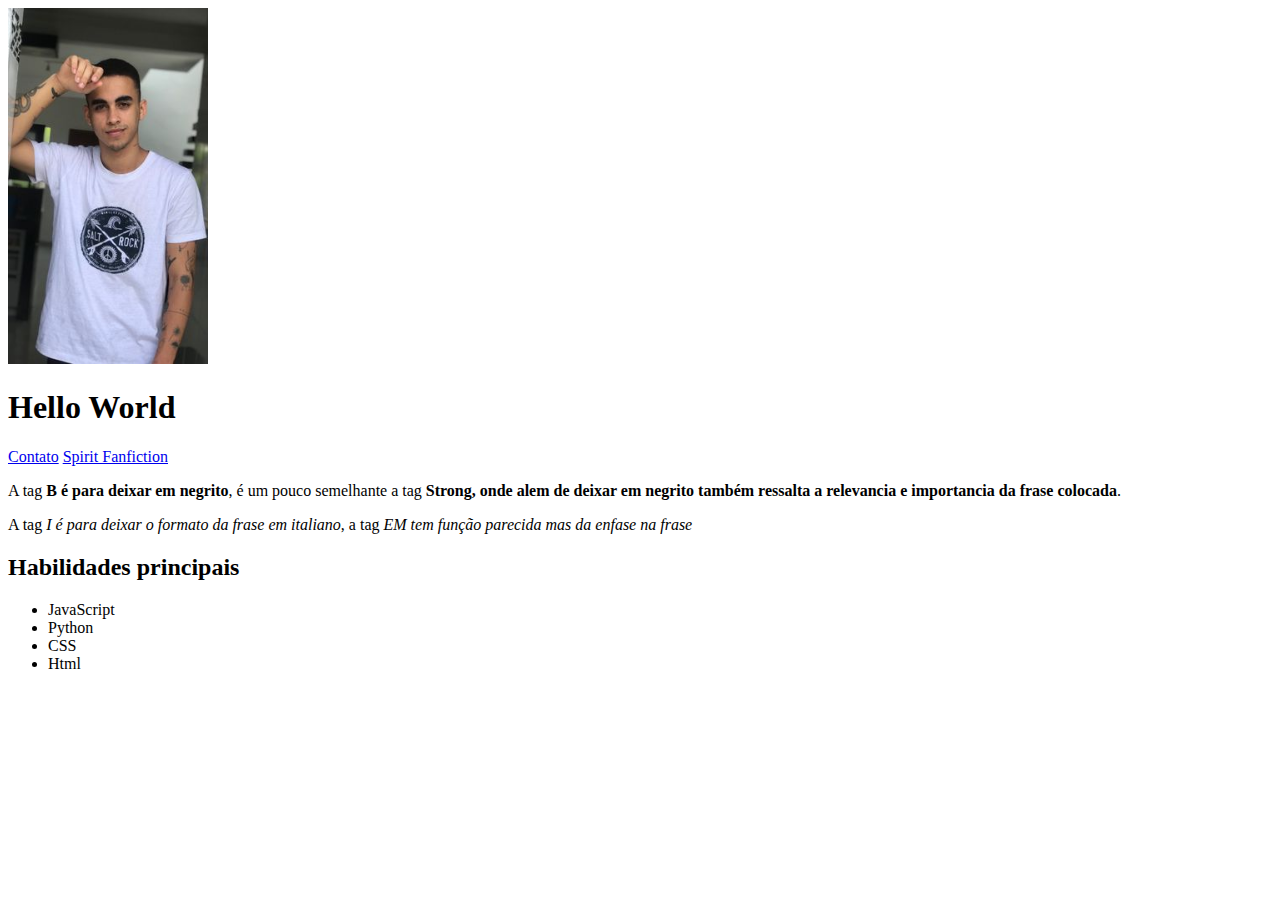
<file: 1 - Html/index.html>
<!--A tag doctype é responsavel por definiar a versão do html-->
<!DOCTYPE html>
<html>

<head>
    <!--A tag head serve para as configurações do meu documento html, como um cerebro -->
    <title>Chupa minha rola</title>
</head>

<body>

    <img src="1.jpg" width="200" ant="Alan Guilherme M. Ferreira">

    <!--A tag body é a responsavel pela área visivel da minha pagina-->
    <h1>Hello World</h1>

    <a href="Contato.html">Contato</a>

    <a href="https://www.spiritfanfiction.com/perfil/alanguii" target="_blank">Spirit Fanfiction</a>

    <p>
        A tag <b>B é para deixar em negrito</b>, é um pouco semelhante a tag <strong>Strong, onde alem de deixar em
            negrito também ressalta a relevancia e importancia da frase colocada</strong>.
    </p>
    <p>
        A tag <i>I é para deixar o formato da frase em italiano</i>, a tag <em>EM tem função parecida mas da enfase na
            frase</em>
    </p>

    <h2>Habilidades principais</h2>
    <ul>
        <li>JavaScript</li>
        <li>Python</li>
        <li>CSS</li>
        <li>Html</li>
    </ul>
</body>

</html>
</file>
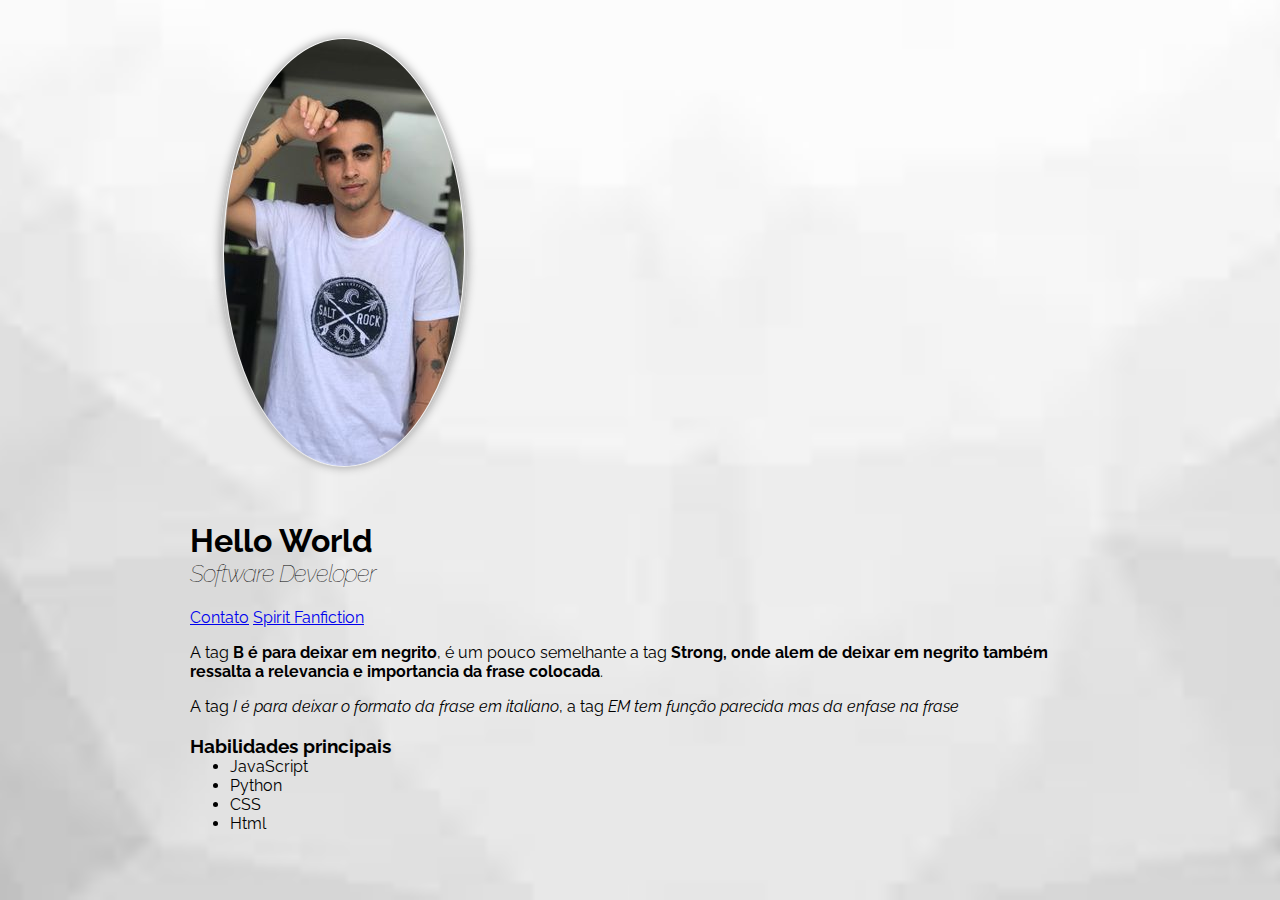
<file: 1 - CSS/10 - Div/index.html>
<!--A tag doctype é responsavel por definiar a versão do html-->
<!DOCTYPE html>
<html>

<head>
    <!--A tag head serve para as configurações do meu documento html, como um cerebro -->
    <title>Chupa minha rola</title>

    <link href="https://fonts.googleapis.com/css2?family=PT+Sans+Narrow&family=Raleway&display=swap" rel="stylesheet">
    <link rel="stylesheet" href="style.css">
</head>

<body>

    <div class="Container">
        <img src="1.jpg" ant="Alan Guilherme M. Ferreira" class="foto">

        <!--A tag body é a responsavel pela área visivel da minha pagina-->
        <h1>Hello World</h1>
        <h2>Software Developer</h2>

        <a href="Contato.html">Contato</a>

        <a href="https://www.spiritfanfiction.com/perfil/alanguii" target="_blank">Spirit Fanfiction</a>

        <p>
            A tag <b>B é para deixar em negrito</b>, é um pouco semelhante a tag <strong>Strong, onde alem de deixar em
                negrito também ressalta a relevancia e importancia da frase colocada</strong>.
        </p>
        <p>
            A tag <i>I é para deixar o formato da frase em italiano</i>, a tag <em>EM tem função parecida mas da enfase
                na
                frase</em>
        </p>

        <h3>Habilidades principais</h3>
        <ul>
            <li>JavaScript</li>
            <li>Python</li>
            <li>CSS</li>
            <li>Html</li>
        </ul>
    </div>

</body>

</html>
</file>
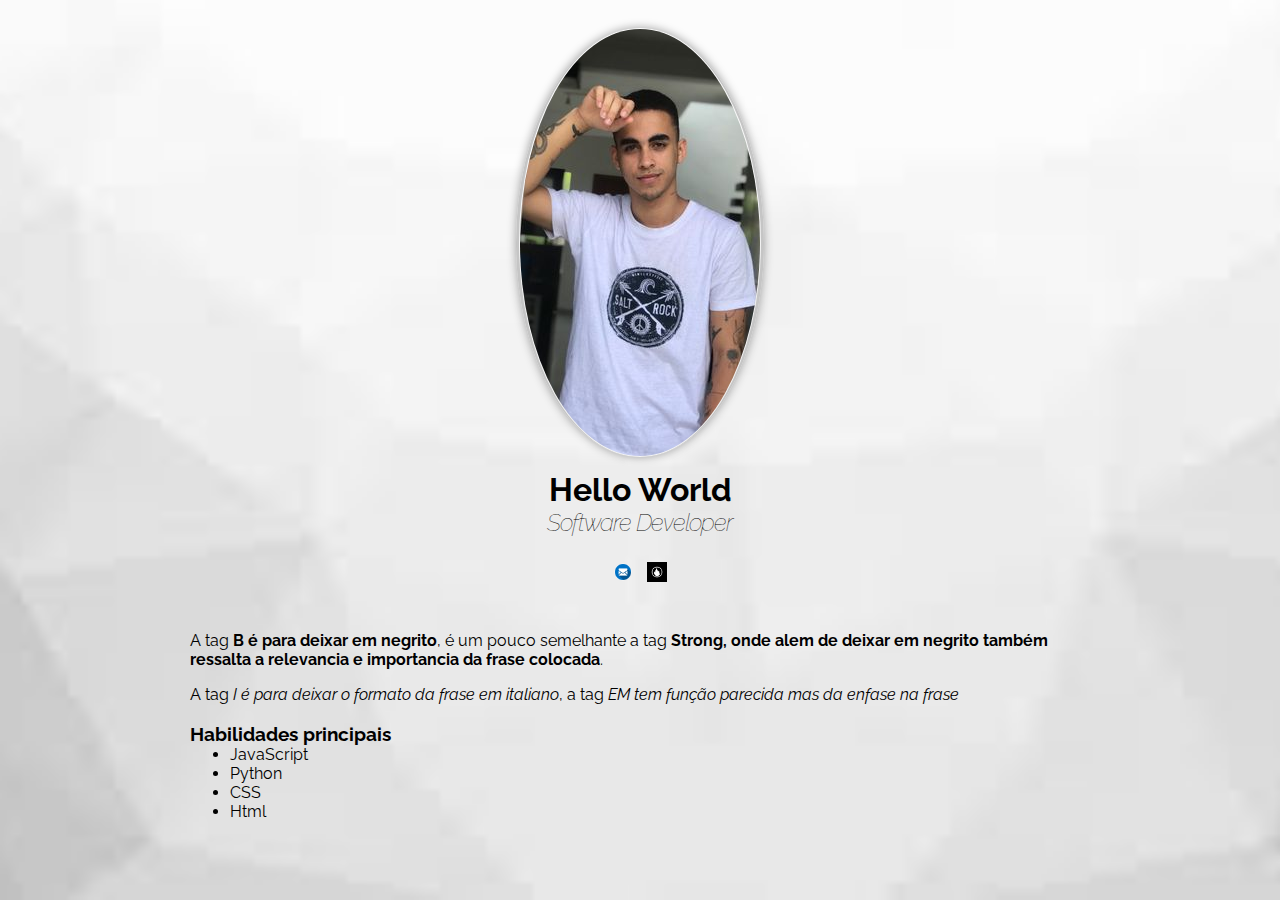
<file: 1 - CSS/11 - Finalizando o curriculo part 1/index.html>
<!--A tag doctype é responsavel por definiar a versão do html-->
<!DOCTYPE html>
<html>

<head>
    <!--A tag head serve para as configurações do meu documento html, como um cerebro -->
    <title>Chupa minha rola</title>

    <link href="https://fonts.googleapis.com/css2?family=PT+Sans+Narrow&family=Raleway&display=swap" rel="stylesheet">
    <link rel="stylesheet" href="style.css">
</head>

<body>

    <div class="Container">
        <div class="profile">
            <img src="1.jpg" alt="Alan Guilherme M. Ferreira" class="foto">

            <!--A tag body é a responsavel pela área visivel da minha pagina-->
            <h1>Hello World</h1>
            <h2>Software Developer</h2>

            <a href="Contato.html" class="icons-link">
                <img src="hot.png" alt="Hotmail" class="icons">
            </a>

            <a href="https://www.spiritfanfiction.com/perfil/alanguii" target="_blank" class="icons-link">
                <img src="spirit.jpg" alt="Spirit Fanfiction" class="icons">
            </a>
        </div>
        <p>
            A tag <b>B é para deixar em negrito</b>, é um pouco semelhante a tag <strong>Strong, onde alem de deixar
                em negrito também ressalta a relevancia e importancia da frase colocada</strong>.
        </p>
        <p>
            A tag <i>I é para deixar o formato da frase em italiano</i>, a tag <em>EM tem função parecida mas da
                enfase na frase</em>
        </p>

        <h3>Habilidades principais</h3>
        <ul>
            <li>JavaScript</li>
            <li>Python</li>
            <li>CSS</li>
            <li>Html</li>
        </ul>
    </div>

</body>

</html>
</file>
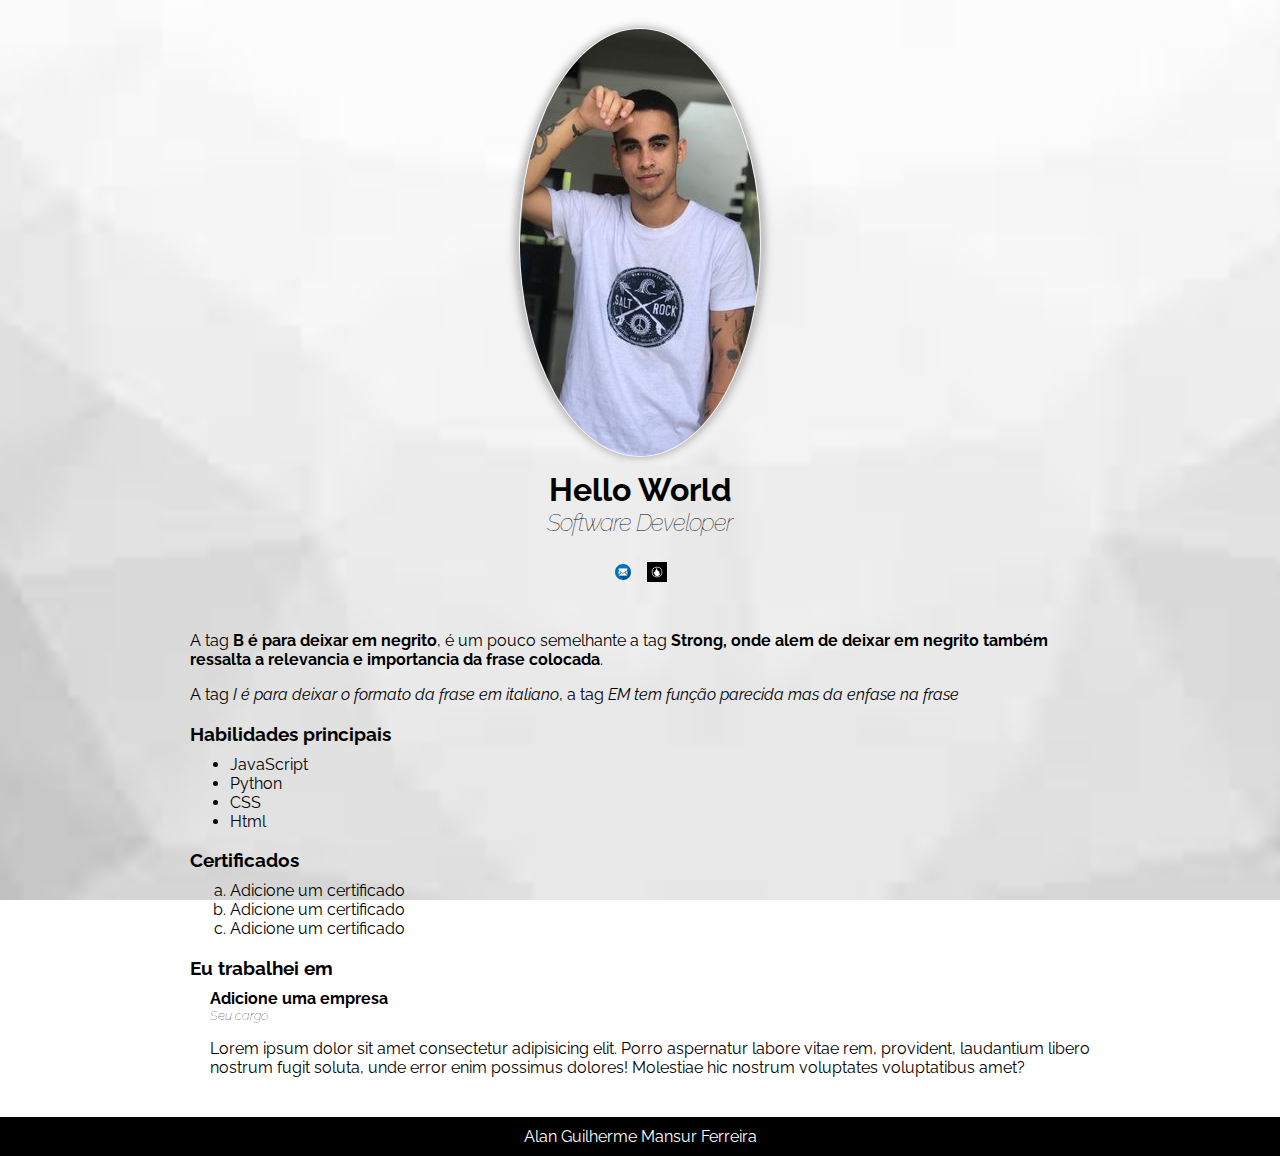
<file: 1 - CSS/12 - Finalizando o curriculo part 2/index.html>
<!--A tag doctype é responsavel por definiar a versão do html-->
<!DOCTYPE html>
<html>

<head>
    <!--A tag head serve para as configurações do meu documento html, como um cerebro -->
    <title>Chupa minha rola</title>

    <link href="https://fonts.googleapis.com/css2?family=PT+Sans+Narrow&family=Raleway&display=swap" rel="stylesheet">
    <link rel="stylesheet" href="style.css">
</head>

<body>

    <div class="Container">
        <div class="profile">
            <img src="1.jpg" alt="Alan Guilherme M. Ferreira" class="foto">

            <!--A tag body é a responsavel pela área visivel da minha pagina-->
            <h1>Hello World</h1>
            <h2>Software Developer</h2>

            <a href="Contato.html" class="icons-link">
                <img src="hot.png" alt="Hotmail" class="icons">
            </a>

            <a href="https://www.spiritfanfiction.com/perfil/alanguii" target="_blank" class="icons-link">
                <img src="spirit.jpg" alt="Spirit Fanfiction" class="icons">
            </a>
        </div>
        <p>
            A tag <b>B é para deixar em negrito</b>, é um pouco semelhante a tag <strong>Strong, onde alem de deixar
                em negrito também ressalta a relevancia e importancia da frase colocada</strong>.
        </p>
        <p>
            A tag <i>I é para deixar o formato da frase em italiano</i>, a tag <em>EM tem função parecida mas da
                enfase na frase</em>
        </p>

        <h3>Habilidades principais</h3>
        <ul>
            <li>JavaScript</li>
            <li>Python</li>
            <li>CSS</li>
            <li>Html</li>
        </ul>

        <h3>Certificados</h3>
        <ol type="a" style="margin-top: 0;">
            <li>Adicione um certificado</li>
            <li>Adicione um certificado</li>
            <li>Adicione um certificado</li>
        </ol>

        <h3>Eu trabalhei em</h3>
        <ul class="job-list">
            <li>
                <h4>Adicione uma empresa</h4>
                <h5>Seu cargo</h5>
                <p>Lorem ipsum dolor sit amet consectetur adipisicing elit. Porro aspernatur labore vitae rem,
                    provident, laudantium libero nostrum fugit soluta, unde error enim possimus dolores! Molestiae hic
                    nostrum voluptates voluptatibus amet?</p>
            </li>
        </ul>
    </div>
    <div class="End">
        Alan Guilherme Mansur Ferreira
    </div>

</body>

</html>
</file>
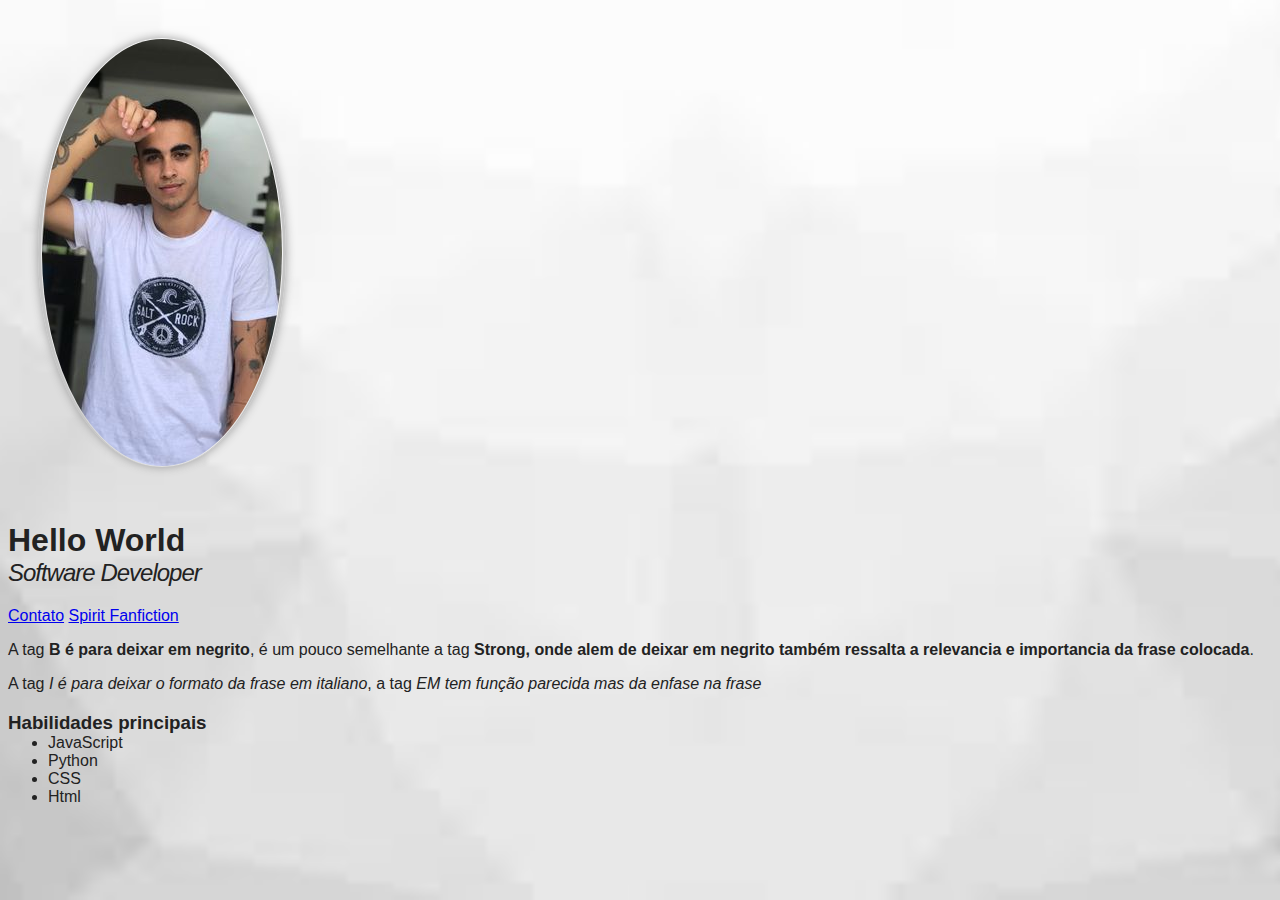
<file: 1 - CSS/8 - Ajustes de Texto/index.html>
<!--A tag doctype é responsavel por definiar a versão do html-->
<!DOCTYPE html>
<html>

<head>
    <!--A tag head serve para as configurações do meu documento html, como um cerebro -->
    <title>Chupa minha rola</title>

    <link rel="stylesheet" href="style.css">
</head>

<body>

    <img src="1.jpg" ant="Alan Guilherme M. Ferreira" class="foto">

    <!--A tag body é a responsavel pela área visivel da minha pagina-->
    <h1>Hello World</h1>
    <h2>Software Developer</h2>

    <a href="Contato.html">Contato</a>

    <a href="https://www.spiritfanfiction.com/perfil/alanguii" target="_blank">Spirit Fanfiction</a>

    <p>
        A tag <b>B é para deixar em negrito</b>, é um pouco semelhante a tag <strong>Strong, onde alem de deixar em
            negrito também ressalta a relevancia e importancia da frase colocada</strong>.
    </p>
    <p>
        A tag <i>I é para deixar o formato da frase em italiano</i>, a tag <em>EM tem função parecida mas da enfase na
            frase</em>
    </p>

    <h3>Habilidades principais</h3>
    <ul>
        <li>JavaScript</li>
        <li>Python</li>
        <li>CSS</li>
        <li>Html</li>
    </ul>
</body>

</html>
</file>
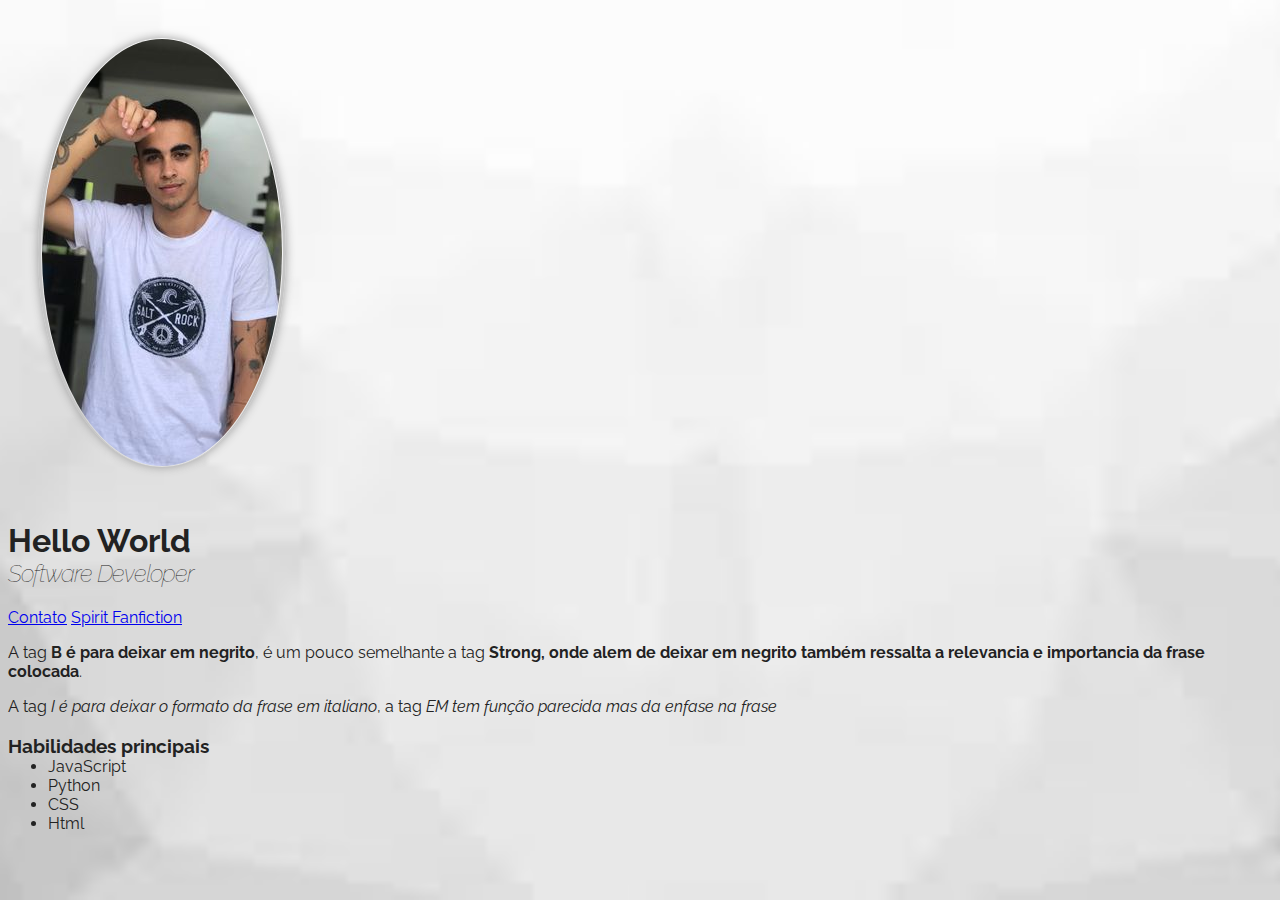
<file: 1 - CSS/9 - Google Fontes/index.html>
<!--A tag doctype é responsavel por definiar a versão do html-->
<!DOCTYPE html>
<html>

<head>
    <!--A tag head serve para as configurações do meu documento html, como um cerebro -->
    <title>Chupa minha rola</title>

    <link href="https://fonts.googleapis.com/css2?family=PT+Sans+Narrow&family=Raleway&display=swap" rel="stylesheet">
    <link rel="stylesheet" href="style.css">
</head>

<body>

    <img src="1.jpg" ant="Alan Guilherme M. Ferreira" class="foto">

    <!--A tag body é a responsavel pela área visivel da minha pagina-->
    <h1>Hello World</h1>
    <h2>Software Developer</h2>

    <a href="Contato.html">Contato</a>

    <a href="https://www.spiritfanfiction.com/perfil/alanguii" target="_blank">Spirit Fanfiction</a>

    <p>
        A tag <b>B é para deixar em negrito</b>, é um pouco semelhante a tag <strong>Strong, onde alem de deixar em
            negrito também ressalta a relevancia e importancia da frase colocada</strong>.
    </p>
    <p>
        A tag <i>I é para deixar o formato da frase em italiano</i>, a tag <em>EM tem função parecida mas da enfase na
            frase</em>
    </p>

    <h3>Habilidades principais</h3>
    <ul>
        <li>JavaScript</li>
        <li>Python</li>
        <li>CSS</li>
        <li>Html</li>
    </ul>
</body>

</html>
</file>
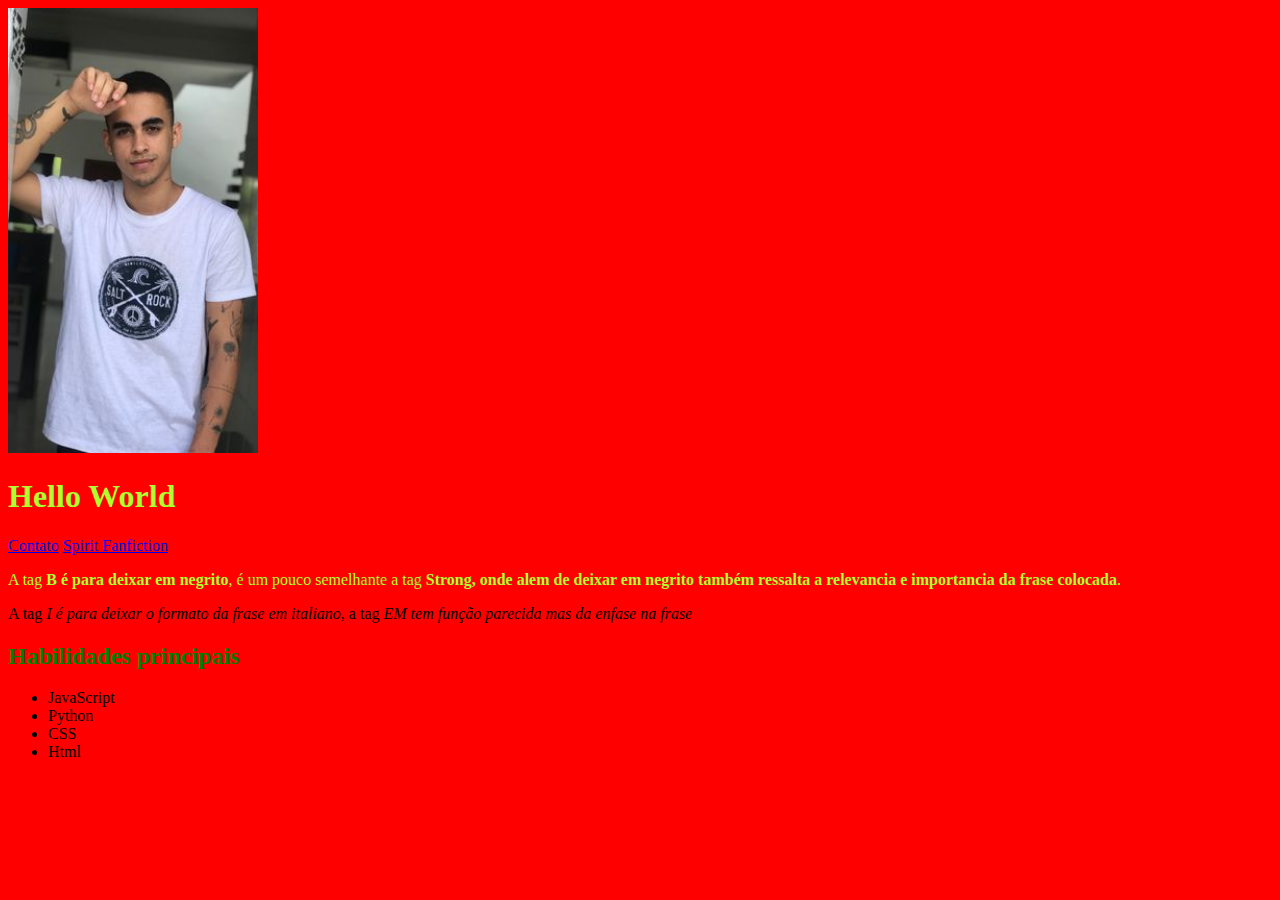
<file: 1 - CSS/Aula 1/index.html>
<!--A tag doctype é responsavel por definiar a versão do html-->
<!DOCTYPE html>
<html>

<head>
    <!--A tag head serve para as configurações do meu documento html, como um cerebro -->
    <title>Chupa minha rola</title>

    <link rel="stylesheet" href="style.css">
</head>

<body>

    <img src="1.jpg" ant="Alan Guilherme M. Ferreira" class="foto">

    <!--A tag body é a responsavel pela área visivel da minha pagina-->
    <h1 style="color:greenyellow">Hello World</h1>

    <a href="Contato.html">Contato</a>

    <a href="https://www.spiritfanfiction.com/perfil/alanguii" target="_blank">Spirit Fanfiction</a>

    <p id="titulo">
        A tag <b>B é para deixar em negrito</b>, é um pouco semelhante a tag <strong>Strong, onde alem de deixar em
            negrito também ressalta a relevancia e importancia da frase colocada</strong>.
    </p>
    <p>
        A tag <i>I é para deixar o formato da frase em italiano</i>, a tag <em>EM tem função parecida mas da enfase na
            frase</em>
    </p>

    <h2>Habilidades principais</h2>
    <ul>
        <li>JavaScript</li>
        <li>Python</li>
        <li>CSS</li>
        <li>Html</li>
    </ul>
</body>

</html>
</file>
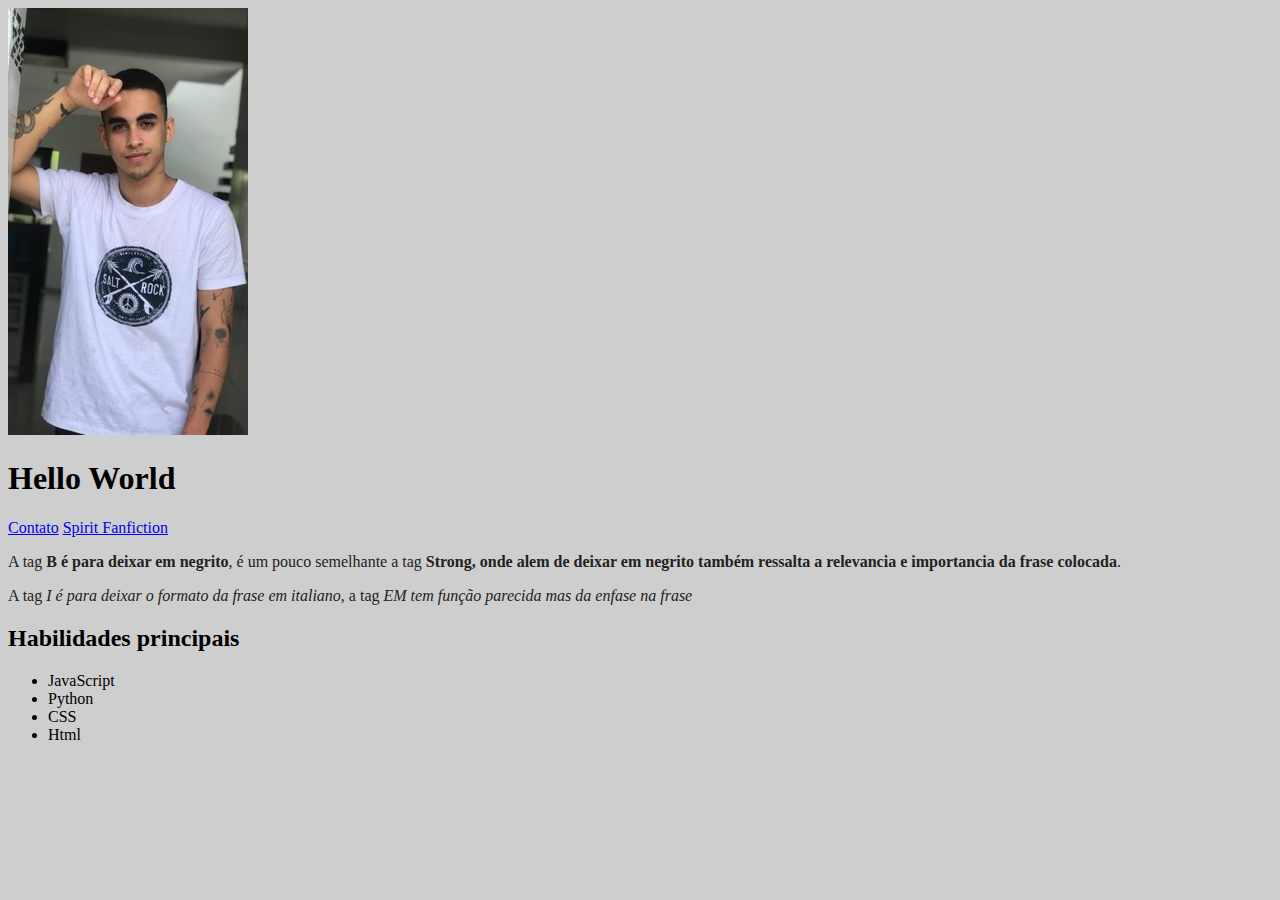
<file: 1 - CSS/Aula 2/index.html>
<!--A tag doctype é responsavel por definiar a versão do html-->
<!DOCTYPE html>
<html>

<head>
    <!--A tag head serve para as configurações do meu documento html, como um cerebro -->
    <title>Chupa minha rola</title>

    <link rel="stylesheet" href="style.css">
</head>

<body>

    <img src="1.jpg" ant="Alan Guilherme M. Ferreira" class="foto">

    <!--A tag body é a responsavel pela área visivel da minha pagina-->
    <h1>Hello World</h1>

    <a href="Contato.html">Contato</a>

    <a href="https://www.spiritfanfiction.com/perfil/alanguii" target="_blank">Spirit Fanfiction</a>

    <p>
        A tag <b>B é para deixar em negrito</b>, é um pouco semelhante a tag <strong>Strong, onde alem de deixar em
            negrito também ressalta a relevancia e importancia da frase colocada</strong>.
    </p>
    <p>
        A tag <i>I é para deixar o formato da frase em italiano</i>, a tag <em>EM tem função parecida mas da enfase na
            frase</em>
    </p>

    <h2>Habilidades principais</h2>
    <ul>
        <li>JavaScript</li>
        <li>Python</li>
        <li>CSS</li>
        <li>Html</li>
    </ul>
</body>

</html>
</file>
<file: 1 - CSS/10 - Div/style.css>
body {
    background-image: url(background.jpg);
    background-repeat: no-repeat;
    background-position: 50% 50%;
    background-size: cover;
    background-attachment: fixed;
    font-family: 'Raleway', sans-serif;
    color: #222222;
}

.Container {
    width: 900px;
    color:black;
    margin: 0 auto; 
}

.foto {
    border-width: 3px;
    border-color: #c5c5c5;
    border-radius: 50%;
    border-right-style: solid;
    border-left-style: solid;
    margin: 30px;
    padding: 1px;
    box-shadow: 0px 0px 10px rgb(158, 158, 158)
}

h1 {
    margin-bottom: 0;
}

h2 {
    margin-top: 0;
    font-style: italic;
    font-weight: 100;
    letter-spacing: -1px;
}

h3 {
    margin-bottom: 0;
}

ul {
    margin-top: 0;
}
</file>
<file: 1 - CSS/11 - Finalizando o curriculo part 1/style.css>
body {
    background-image: url(background.jpg);
    background-repeat: no-repeat;
    background-position: 50% 50%;
    background-size: cover;
    background-attachment: fixed;
    font-family: 'Raleway', sans-serif;
    color: #222222;
}

.Container {
    width: 900px;
    color:black;
    margin: 0 auto; 
}

.profile {
    text-align: center;
    margin-bottom: 40px;
}

.icons-link {
    text-decoration: none;
}

.icons {
    width: 20px;
    margin: 5px;
}

.foto {
    border-width: 3px;
    border-color: #c5c5c5;
    border-radius: 50%;
    border-right-style: solid;
    border-left-style: solid;
    margin: 20px 20px 10px 20px ;
    padding: 1px;
    box-shadow: 0px 0px 10px rgb(158, 158, 158)
}

h1 {
    margin-bottom: 0;
    margin-top: 0;
}

h2 {
    margin-top: 0;
    font-style: italic;
    font-weight: 100;
    letter-spacing: -1px;
}

h3 {
    margin-bottom: 0;
}

ul {
    margin-top: 0;
}
</file>
<file: 1 - CSS/12 - Finalizando o curriculo part 2/style.css>
body {
    background-image: url(background.jpg);
    background-repeat: no-repeat;
    background-position: 50% 50%;
    background-size: cover;
    background-attachment: fixed;
    font-family: 'Raleway', sans-serif;
    color: #222222;
    margin: 8px 0 0 0;
}

.Container {
    width: 900px;
    color:black;
    margin: 0 auto; 
}

.profile {
    text-align: center;
    margin-bottom: 40px;
}

.icons-link {
    text-decoration: none;
}

.icons {
    width: 20px;
    margin: 5px;
}

.foto {
    border-width: 3px;
    border-color: #c5c5c5;
    border-radius: 50%;
    border-right-style: solid;
    border-left-style: solid;
    margin: 20px 20px 10px 20px ;
    padding: 1px;
    box-shadow: 0px 0px 10px rgb(158, 158, 158)
}

h1 {
    margin-bottom: 0;
    margin-top: 0;
}

h2 {
    margin-top: 0;
    font-style: italic;
    font-weight: 100;
    letter-spacing: -1px;
}

h3 {
    margin-bottom: 10px;
}

ul {
    margin-top: 0;
    margin-bottom: 0;
}

.a {
    margin-top: 0;
}

h4 {
    margin-bottom: 0;
    margin-top: 0;
}

.job-list {
    list-style: none;
    padding-left: 20px;
}

h5 {
    margin-top: 0;
    margin-bottom: 0;
    font-style: italic;
    font-weight: 100;
}

.End {
    margin-top: 40px;
    background-color: black;
    color: white;
    text-align: center;
    padding: 10px 0;
}
</file>
<file: 1 - CSS/8 - Ajustes de Texto/style.css>
body {
    background-image: url(background.jpg);
    background-repeat: no-repeat;
    background-position: 50% 50%;
    background-size: cover;
    background-attachment: fixed;
    font-family:Arial, Helvetica, sans-serif;
    color: #222222;
}

.foto {
    border-width: 3px;
    border-color: #c5c5c5;
    border-radius: 50%;
    border-right-style: solid;
    border-left-style: solid;
    margin: 30px;
    padding: 1px;
    box-shadow: 0px 0px 10px rgb(158, 158, 158)
}

h1 {
    margin-bottom: 0;
}

h2 {
    margin-top: 0;
    font-style: italic;
    font-weight: 100;
    letter-spacing: -1px;
}

h3 {
    margin-bottom: 0;
}

ul {
    margin-top: 0;
}
</file>
<file: 1 - CSS/9 - Google Fontes/style.css>
body {
    background-image: url(background.jpg);
    background-repeat: no-repeat;
    background-position: 50% 50%;
    background-size: cover;
    background-attachment: fixed;
    font-family: 'Raleway', sans-serif;
    color: #222222;
}

.foto {
    border-width: 3px;
    border-color: #c5c5c5;
    border-radius: 50%;
    border-right-style: solid;
    border-left-style: solid;
    margin: 30px;
    padding: 1px;
    box-shadow: 0px 0px 10px rgb(158, 158, 158)
}

h1 {
    margin-bottom: 0;
}

h2 {
    margin-top: 0;
    font-style: italic;
    font-weight: 100;
    letter-spacing: -1px;
}

h3 {
    margin-bottom: 0;
}

ul {
    margin-top: 0;
}
</file>
<file: 1 - CSS/Aula 1/style.css>
body {
    background-color: red;
}
h2 {
    color:green;
}
.foto {
    width: 250px;
}
#titulo {
    color: greenyellow;
}
</file>
<file: 1 - CSS/Aula 2/style.css>
body {
    background: #cecece;
}
p {
    color: #222222;
}
</file>
